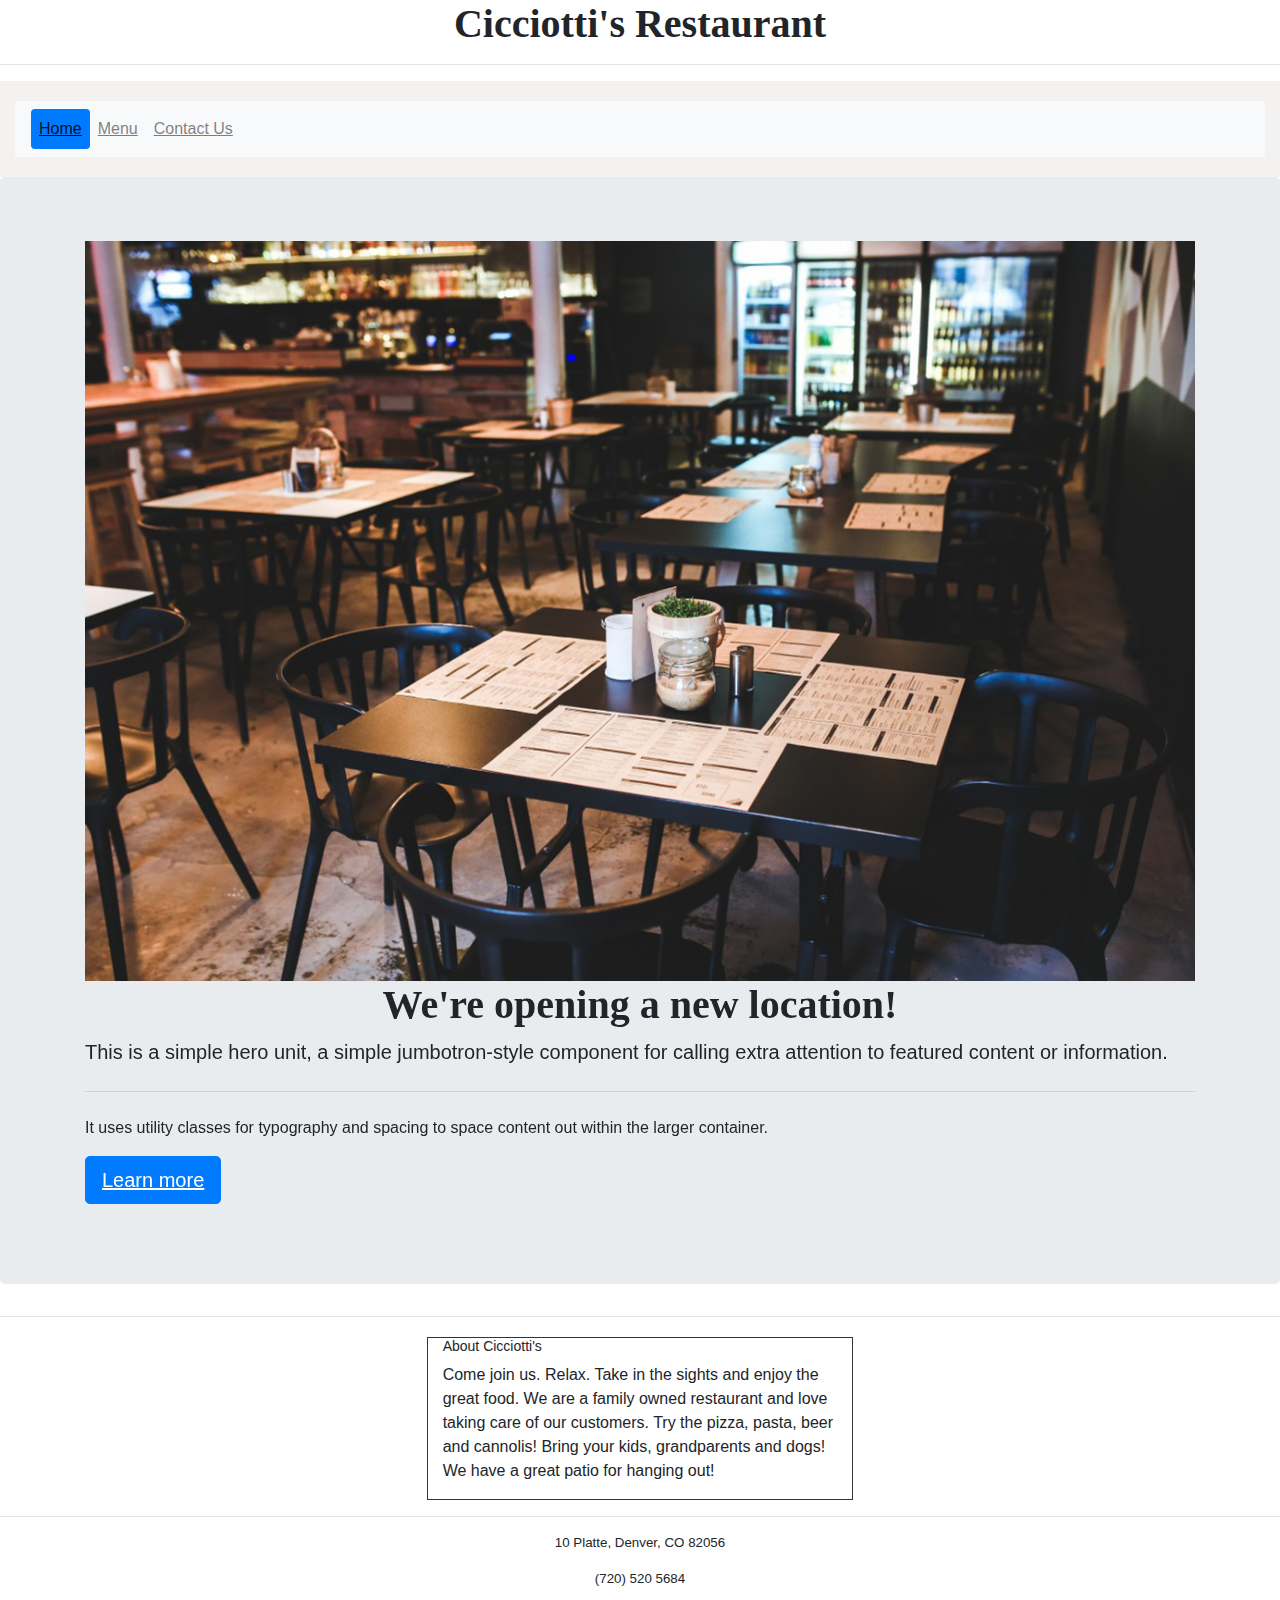
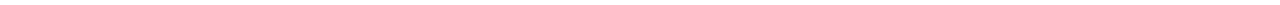
<file: index.html>
<!DOCTYPE html>
<html>
<head>
  <title>Menu | Cicciotti's Restaurant | Denver</title>
  <link rel="stylesheet" href="https://maxcdn.bootstrapcdn.com/bootstrap/4.0.0/css/bootstrap.min.css" integrity="sha384-Gn5384xqQ1aoWXA+058RXPxPg6fy4IWvTNh0E263XmFcJlSAwiGgFAW/dAiS6JXm" crossorigin="anonymous">
  <link rel="stylesheet" href="restaurantStyles.css"/>
</head>
<body class="home">
  <noscript><span class="noscript">This website is best viewed with Javascript enabled.</span></noscript>
  <div id="logo">
    <h1>Cicciotti's Restaurant</h1>
  </div>
  <hr>

  <div class="container-fluid">
    <div class="col-sm-12">
      <nav class="navbar navbar-expand-md navbar-light bg-light">
        <button class="navbar-toggler" type="button" data-toggle="collapse" data-target="#navbarSupportedContent" aria-controls="navbarSupportedContent" aria-expanded="false" aria-label="Toggle navigation">
          <span class="navbar-toggler-icon"></span>
        </button>
        <div class="collapse navbar-collapse" id="navbarSupportedContent">
          <ul class=" navbar-nav nav-pills">
            <li class="nav-item">
              <a class="nav-link active" href="index.html"><span class="glyphicons glyphicons-home"></span>Home</a>
            </li>
            <li class="nav-item">
              <a class="nav-link" href="menu.html">Menu</a>
            </li>
            <li class="nav-item">
              <a class="nav-link" href="contact.html">Contact Us</a>
            </li>
          </ul>
        </div>
      </nav>
    </div>
  </div>


  <div class="jumbotron">
    <div class="container">
      <div class="carousel slide" data-ride="carousel">
        <div class="carousel-inner">
          <div class="carousel-item active">
            <img class="d-block w-100" src="images/img1.jpg" alt="Cicciotti Location in San Clemente">
            <h1 >We're opening a new location!</h1>
            <p class="lead">This is a simple hero unit, a simple jumbotron-style component for calling extra attention to featured content or information.</p>
            <hr class="my-4">
            <p>It uses utility classes for typography and spacing to space content out within the larger container.</p>
            <p class="lead">
              <a class="btn btn-primary btn-lg" href="#" role="button">Learn more</a>
            </p>
          </div>
          <div class="carousel-item">
            <img class="d-block w-100" src="images/img2.jpg" alt="Green Pizza">
            <h1 class="">New seasonal menu</h1>
            <p class="lead">This is a simple hero unit, a simple jumbotron-style component for calling extra attention to featured content or information.</p>
            <hr class="my-4">
            <p>It uses utility classes for typography and spacing to space content out within the larger container.</p>
            <p class="lead">
              <a class="btn btn-primary btn-lg" href="#" role="button">Learn more</a>
            </p>
          </div>
          <div class="carousel-item">
            <img class="d-block w-100" src="images/img3.jpg" alt="Drink of the month">
            <h1 class="">Drink of the Month: SG Special Brew</h1>
            <p class="lead">This is a simple hero unit, a simple jumbotron-style component for calling extra attention to featured content or information.</p>
            <hr class="my-4">
            <p>It uses utility classes for typography and spacing to space content out within the larger container.</p>
            <p class="lead">
              <a class="btn btn-primary btn-lg" href="#" role="button">Learn more</a>
            </p>
          </div>
        </div>
      </div>
    </div>
  </div>
  <hr>
  <div class="">  
    <div class="col-sm-12  col-md-4 offset-md-4  description">
      <h2>About Cicciotti's</h2>
      <p>Come join us. Relax. Take in the sights and enjoy the great food. We are a family owned restaurant and love taking care of our customers. Try the pizza, pasta, beer and cannolis! Bring your kids, grandparents and dogs! We have a great patio for hanging out!</p>
    </div>
  </div>
  <hr>
  <footer>
    <p>10 Platte, Denver, CO 82056</p>
    <p>(720) 520 5684</p>
  </footer>
  <script src="https://code.jquery.com/jquery-3.2.1.slim.min.js" integrity="sha384-KJ3o2DKtIkvYIK3UENzmM7KCkRr/rE9/Qpg6aAZGJwFDMVNA/GpGFF93hXpG5KkN" crossorigin="anonymous"></script>
  <script src="https://cdnjs.cloudflare.com/ajax/libs/popper.js/1.12.9/umd/popper.min.js" integrity="sha384-ApNbgh9B+Y1QKtv3Rn7W3mgPxhU9K/ScQsAP7hUibX39j7fakFPskvXusvfa0b4Q" crossorigin="anonymous"></script>
  <script src="https://maxcdn.bootstrapcdn.com/bootstrap/4.0.0/js/bootstrap.min.js" integrity="sha384-JZR6Spejh4U02d8jOt6vLEHfe/JQGiRRSQQxSfFWpi1MquVdAyjUar5+76PVCmYl" crossorigin="anonymous"></script>
</body>
</html>
</file>
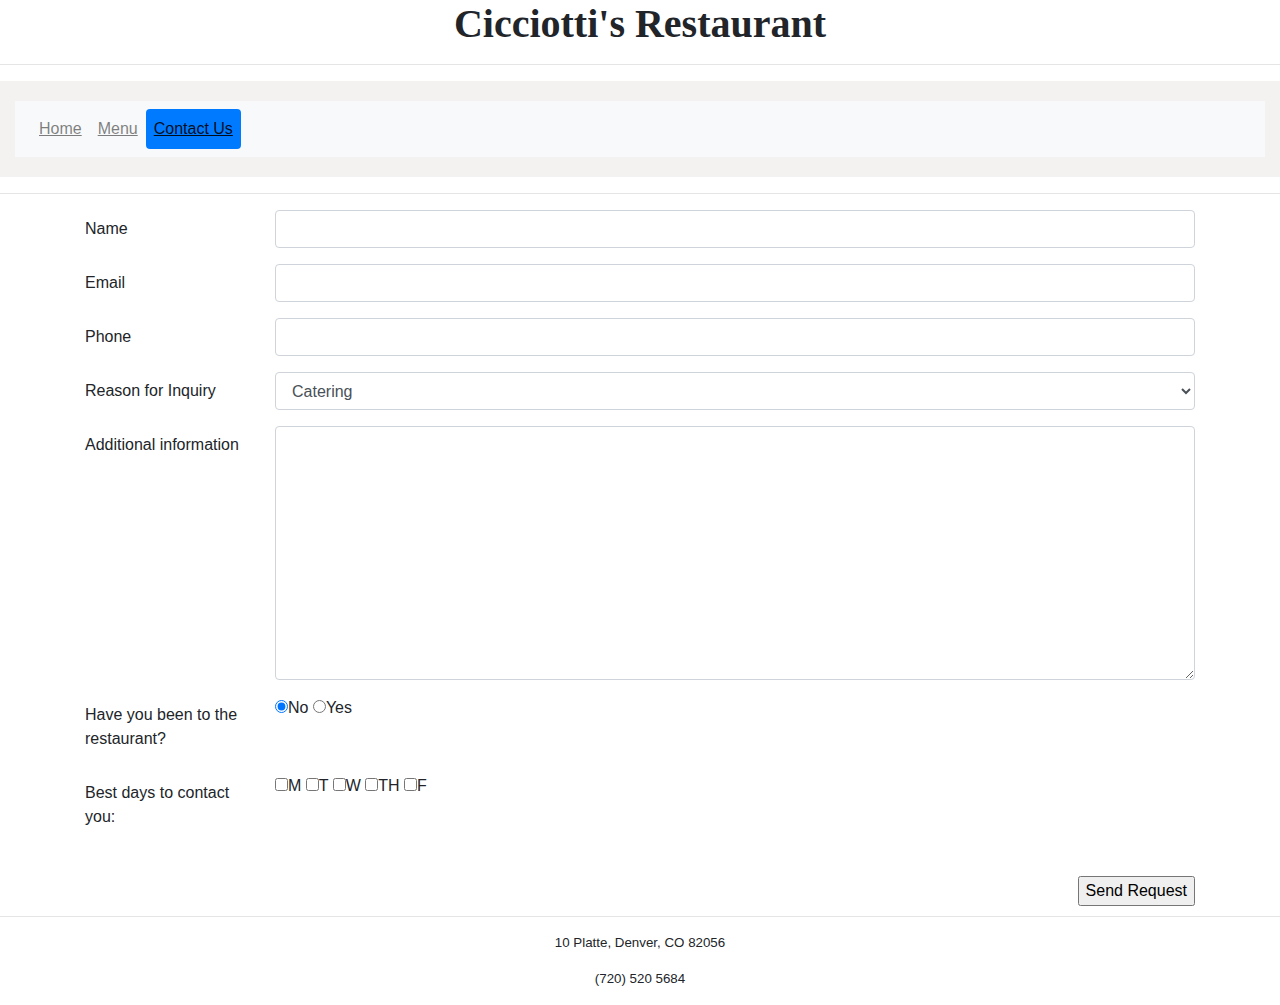
<file: contact.html>
<html>
<head>
  <title>Cicciotti's Restaurant Contact Us | Denver, CO </title>
  <link rel="stylesheet" href="https://maxcdn.bootstrapcdn.com/bootstrap/4.0.0/css/bootstrap.min.css" integrity="sha384-Gn5384xqQ1aoWXA+058RXPxPg6fy4IWvTNh0E263XmFcJlSAwiGgFAW/dAiS6JXm" crossorigin="anonymous">
  <link rel="stylesheet" href="restaurantStyles.css"/>
  <style>
  #main {
    margin-bottom: 40px;
  }

  .button {
    float: right;
  }
  </style>
</head>

<body>
<noscript><span class="noscript">This website is best viewed with Javascript enabled.</span></noscript>
  <div id="logo">
    <h1>Cicciotti's Restaurant</h1>
  </div>
  <hr>
  <div class="container-fluid">
    <div class="col-sm-12">
      <nav class="navbar navbar-expand-md navbar-light bg-light">
        <button class="navbar-toggler" type="button" data-toggle="collapse" data-target="#navbarSupportedContent" aria-controls="navbarSupportedContent" aria-expanded="false" aria-label="Toggle navigation">
          <span class="navbar-toggler-icon"></span>
        </button>
        <div class="collapse navbar-collapse" id="navbarSupportedContent">
          <ul class="navbar-nav nav-pills">
            <li class="nav-item">
              <a class="nav-link" href="index.html"><span class="glyphicons glyphicons-home"></span>Home</a>
            </li>
            <li class="nav-item">
              <a class="nav-link" href="menu.html">Menu</a>
            </li>
            <li class="nav-item">
              <a class="nav-link active" href="contact.html">Contact Us</a>
            </li>
          </ul>
        </div>
      </nav>
    </div>
  </div>
  <hr>
  <div id="main" class="container">
    <div class="">
      <div class="">
        <form action="submit.html" method="POST">

          <div class="form-group row">
            <label for="name-input" class="col-sm-2 col-form-label">Name</label>
            <div class="col-sm-10">
              <input class="form-control" type="text" name="name">
            </div>
          </div>

          <div class="form-group row">
            <label for="email-input" class="col-sm-2 col-form-label">Email</label>
            <div class="col-sm-10">
              <input class="form-control" type="text" name="email">
            </div>
          </div>

          <div class="form-group row">
            <label for="phone-input" class="col-sm-2 col-form-label">Phone</label>
            <div class="col-sm-10">
              <input class="form-control" type="text" name="phone">
            </div>
          </div>

          <div class="form-group row">
            <label for="inquiry-input" class="col-sm-2 col-form-label">Reason for Inquiry</label>
            <div class="col-sm-10">
              <select name="inquiry-reason" class="form-control">
                <option value="Catering" checked>Catering</option>
                <option value="Private Party">Private Party</option>
                <option value="Feedback">Feedback</option>
                <option value="Other">Other</option>
              </select>
            </div>
          </div>

          <div class="form-group row">
            <label for="additional-input" class="col-sm-2 col-form-label">Additional information</label>
            <div class="col-sm-10">
              <textarea class="form-control" rows="10"></textarea>
            </div>
          </div>

          <div class="form-group row">
            <label for="visited-input" class="col-sm-2 col-form-label">Have you been to the restaurant?</label>
            <div class="col-sm-10">
              <input type="radio" name="visted" value="No" checked>No
              <input type="radio" name="visted" value="Yes">Yes
            </div>
          </div>

          <div class="form-group row">
            <label for="contact-input" class="col-sm-2 col-form-label">  Best days to contact you:</label>
            <div class="col-sm-10">
             <input type="checkbox" name="contact-day" value="M">M
             <input type="checkbox" name="contact-day" value="T">T
             <input type="checkbox" name="contact-day" value="W">W
             <input type="checkbox" name="contact-day" value="Th">TH
             <input type="checkbox" name="contact-day" value="F">F
           </div>
         </div>

         <br>

         <input type="submit" value="Send Request" class="button">
       </form>
     </div>
   </div>
 </div>
 <hr>

 <footer>
  <p>10 Platte, Denver, CO 82056</p>
  <p>(720) 520 5684</p>
</footer>
<script src="https://code.jquery.com/jquery-3.2.1.slim.min.js" integrity="sha384-KJ3o2DKtIkvYIK3UENzmM7KCkRr/rE9/Qpg6aAZGJwFDMVNA/GpGFF93hXpG5KkN" crossorigin="anonymous"></script>
<script src="https://cdnjs.cloudflare.com/ajax/libs/popper.js/1.12.9/umd/popper.min.js" integrity="sha384-ApNbgh9B+Y1QKtv3Rn7W3mgPxhU9K/ScQsAP7hUibX39j7fakFPskvXusvfa0b4Q" crossorigin="anonymous"></script>
<script src="https://maxcdn.bootstrapcdn.com/bootstrap/4.0.0/js/bootstrap.min.js" integrity="sha384-JZR6Spejh4U02d8jOt6vLEHfe/JQGiRRSQQxSfFWpi1MquVdAyjUar5+76PVCmYl" crossorigin="anonymous"></script>
</body>
</html>
</file>
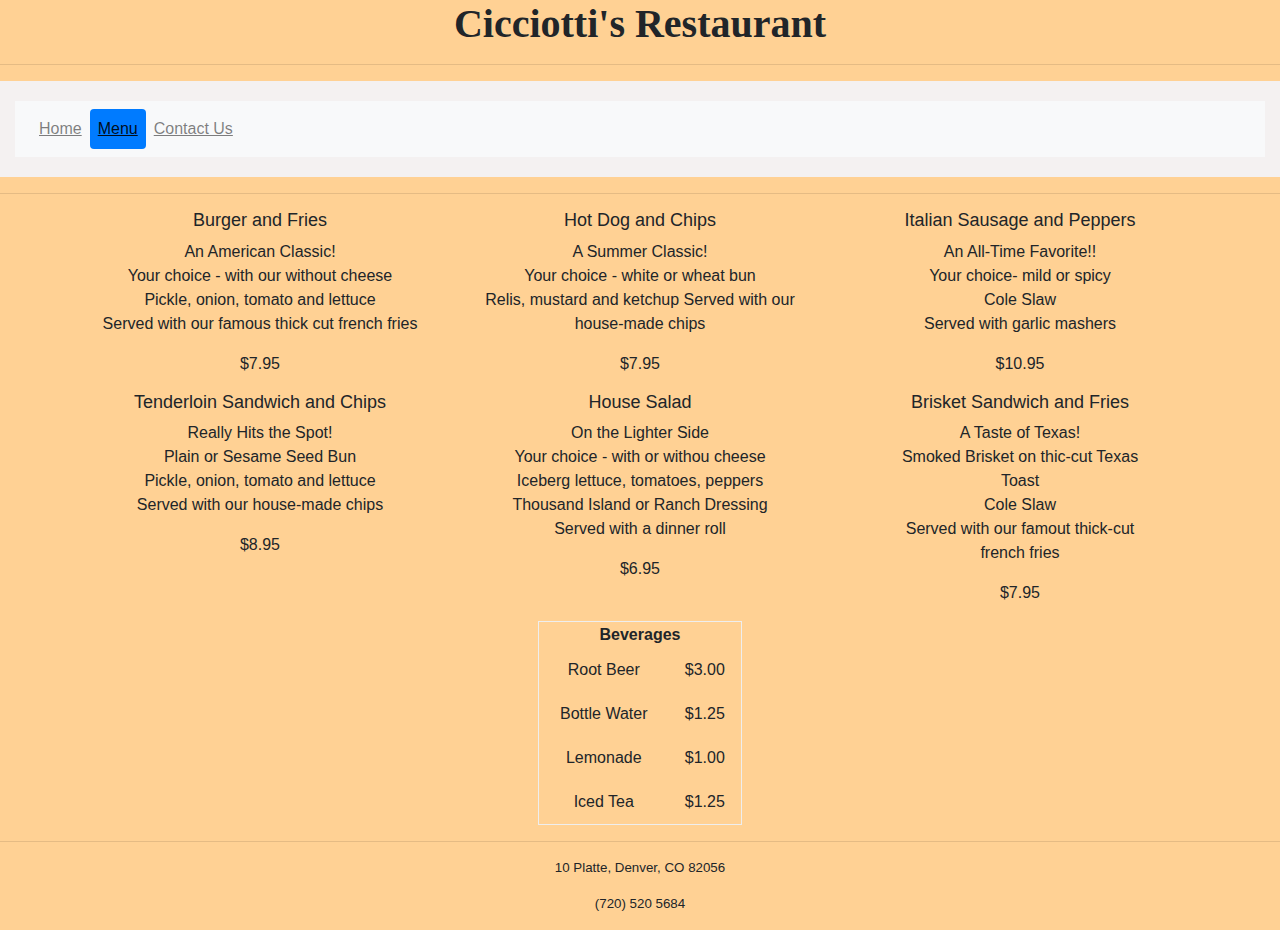
<file: menu.html>
<!DOCTYPE html>
<html>
<head>
  <title>Cicciotti's Restaurant Menu | Denver</title>
  
  <link rel="stylesheet" href="https://maxcdn.bootstrapcdn.com/bootstrap/4.0.0/css/bootstrap.min.css" integrity="sha384-Gn5384xqQ1aoWXA+058RXPxPg6fy4IWvTNh0E263XmFcJlSAwiGgFAW/dAiS6JXm" crossorigin="anonymous">
  <link rel="stylesheet" href="restaurantStyles.css"/>  
  <style>
  body {
    background: #FFD194;
  }
  h3, p {
    text-align: center;
  }

  th {
    text-align: center;
  }
  td {
    padding: 10px;
  }
  table {
    width: 60%;
    margin: 0 20%;
    border: 1px solid #eee;
    text-align: center;
  }
  </style>
</head>

<body>
  <noscript><span class="noscript">This website is best viewed with Javascript enabled.</span></noscript>
  <div id="logo">
    <h1>Cicciotti's Restaurant</h1>
  </div>
  <hr>   <div class="container-fluid">
    
        <div class="col-sm-12">
  <nav class="navbar navbar-expand-md navbar-light bg-light">
      <button class="navbar-toggler" type="button" data-toggle="collapse" data-target="#navbarSupportedContent" aria-controls="navbarSupportedContent" aria-expanded="false" aria-label="Toggle navigation">
        <span class="navbar-toggler-icon"></span>
      </button>
      <div class="collapse navbar-collapse" id="navbarSupportedContent">
        <ul class="navbar-nav nav-pills">
          <li class="nav-item">
            <a class="nav-link" href="index.html"><span class="glyphicons glyphicons-home"></span>Home</a>
          </li>
          <li class="nav-item">
            <a class="nav-link active" href="menu.html">Menu</a>
          </li>
          <li class="nav-item">
            <a class="nav-link" href="contact.html">Contact Us</a>
          </li>
        </ul>
      </div>
    </nav>
    </div></div>
  <hr>

  <div class="container">
    <div class="row">
      <div class="col-sm-4">
        <h3>Burger and Fries</h3>
        <p>An American Classic!<br>
          Your choice - with our without cheese<br>
          Pickle, onion, tomato and lettuce <br>
          Served with our famous thick cut french fries<br>
        </p>
        <p>$7.95</p>

        <h3>Tenderloin Sandwich and Chips</h3>
        <p>Really Hits the Spot! <br>
          Plain or Sesame Seed Bun<br>
          Pickle, onion, tomato and lettuce <br>
          Served with our house-made chips
        </p>
        <p>$8.95</p>
      </div>

      <div class="col-sm-4">
        <h3>Hot Dog and Chips</h3>
        <p>A Summer Classic!<br>
          Your choice - white or wheat bun<br>
          Relis, mustard and ketchup
          Served with our house-made chips
        </p>
        <p>$7.95</p>

        <h3>House Salad</h3>
        <p>On the Lighter Side<br>
          Your choice - with or withou cheese<br>
          Iceberg lettuce, tomatoes, peppers<br>
          Thousand Island or Ranch Dressing<br>
          Served with a dinner roll</p>
          <p>$6.95</p>
        </div>

        <div class="col-sm-4">
          <h3>Italian Sausage and Peppers</h3>
          <p>An All-Time Favorite!!<br>
            Your choice- mild or spicy<br>
            Cole Slaw<br>
            Served with garlic mashers<br>
          </p>
          <p>$10.95</p>

          <h3>Brisket Sandwich and Fries</h3>
          <p>A Taste of Texas!<br>
            Smoked Brisket on thic-cut Texas<br>
            Toast <br>
            Cole Slaw<br>
            Served with our famout thick-cut<br>
            french fries
          </p>
          <p>$7.95</p>
        </div>
      </div>

      <div class="col-sm-4 col-md-4 offset-md-4">
        <table>
          <tr>
            <th colspan="2"> Beverages</th>
          </tr>
          <tr>
            <td>Root Beer</td>
            <td>$3.00</td>
          </tr>
          <tr>
            <td>Bottle Water</td>
            <td>$1.25</td>
          </tr>
          <tr>
            <td>Lemonade</td>
            <td>$1.00</td>
          </tr>
          <tr>
            <td>Iced Tea</td>
            <td>$1.25</td>
          </tr>
        </table>

      </div>

    </div>
    <hr>

    <footer>
      <p>10 Platte, Denver, CO 82056</p>
      <p>(720) 520 5684</p>
    </footer>
    <script src="https://code.jquery.com/jquery-3.2.1.slim.min.js" integrity="sha384-KJ3o2DKtIkvYIK3UENzmM7KCkRr/rE9/Qpg6aAZGJwFDMVNA/GpGFF93hXpG5KkN" crossorigin="anonymous"></script>
    <script src="https://cdnjs.cloudflare.com/ajax/libs/popper.js/1.12.9/umd/popper.min.js" integrity="sha384-ApNbgh9B+Y1QKtv3Rn7W3mgPxhU9K/ScQsAP7hUibX39j7fakFPskvXusvfa0b4Q" crossorigin="anonymous"></script>
    <script src="https://maxcdn.bootstrapcdn.com/bootstrap/4.0.0/js/bootstrap.min.js" integrity="sha384-JZR6Spejh4U02d8jOt6vLEHfe/JQGiRRSQQxSfFWpi1MquVdAyjUar5+76PVCmYl" crossorigin="anonymous"></script>
  </body>
  </html>
</file>
<file: restaurantStyles.css>
h1 {
  font-family: Roboto;
  font-weight: bold;
  text-align: center;
}

h3 {
  font-size: 18px;
}

a {
  text-decoration: underline;
}

a:visited {
  color: #444;
}

a:hover { 
  font-weight: bold;
}

a:active {
  text-decoration: none;
}

.container-fluid {
  background: #f4f1f1;
}

.container-fluid {
  padding: 20px 0;
}

.container-fluid > .row {
  padding-left: 0;
  padding-right: 0;
}

footer {
  font-size: smaller;
  text-align: center;
}


.home h2 {
  font-size: 14px;
}

.home .description {
  margin-top: 20px;
  border: 1px solid #333;
}
</file>
